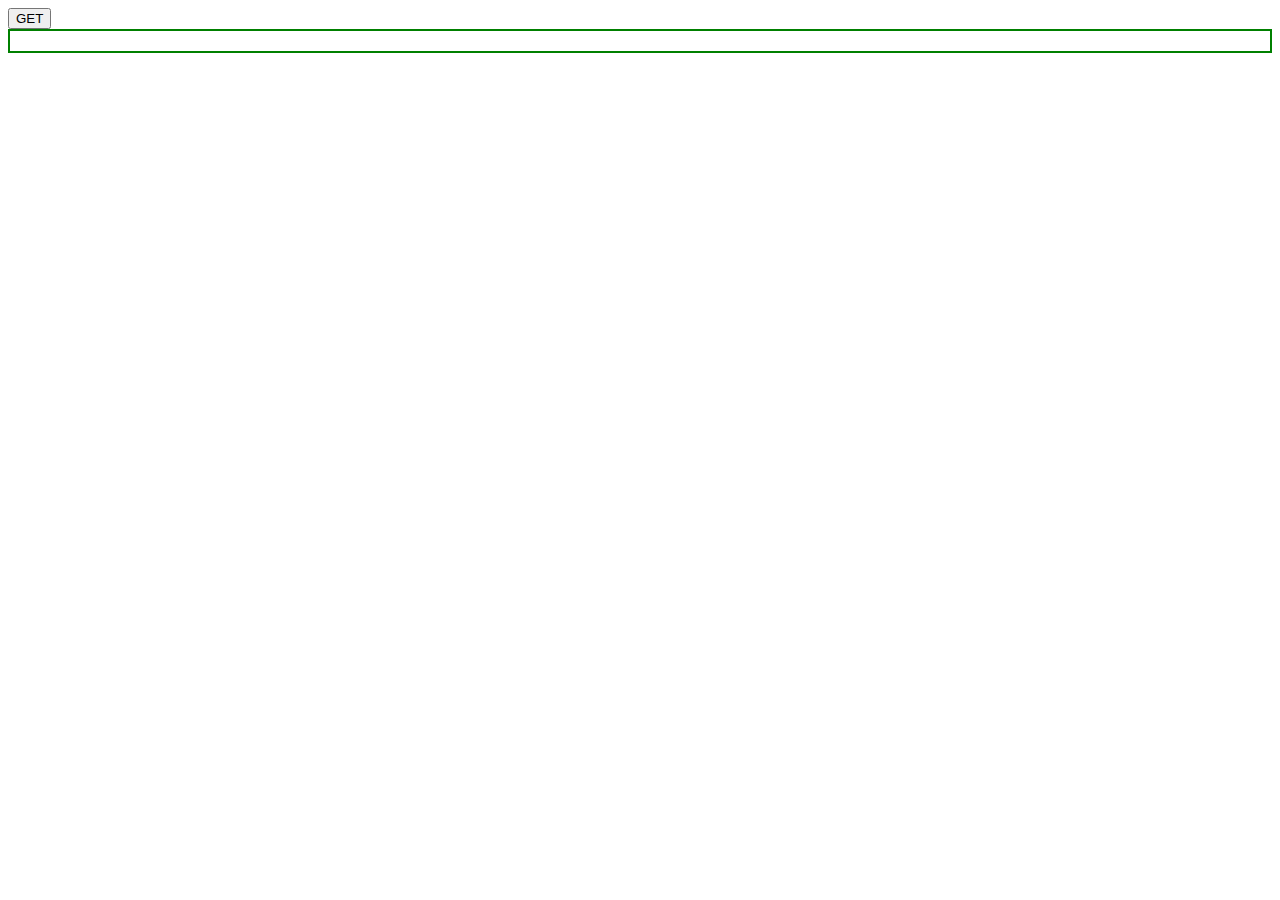
<file: front_demo/templates/my_test.html>
<!DOCTYPE html>
<html>
<head>
  <style>
    #result {
      border: 2px solid green;
      padding: 10px;
    }
  </style>
</head>
<body>
  <button onclick="sendRequest()">GET</button>
  <div id="result"></div>

  <script>
    function sendRequest() {
      var xhr = new XMLHttpRequest();
      xhr.open('POST', 'http://localhost:8001/v1/auth/login');
      xhr.setRequestHeader('Content-Type', 'application/json');

      xhr.onload = function () {
        if (xhr.status === 200) {
          var headers = xhr.getResponseHeader("access_token");

          document.getElementById('result').textContent = headers;
        } else {
          console.error('Request failed. Status:', xhr.status);
        }
      };

      xhr.send(JSON.stringify({
        user: 'cinema_admin',
        password: 'password'
      }));
    }
  </script>
</body>
</html>
</file>
